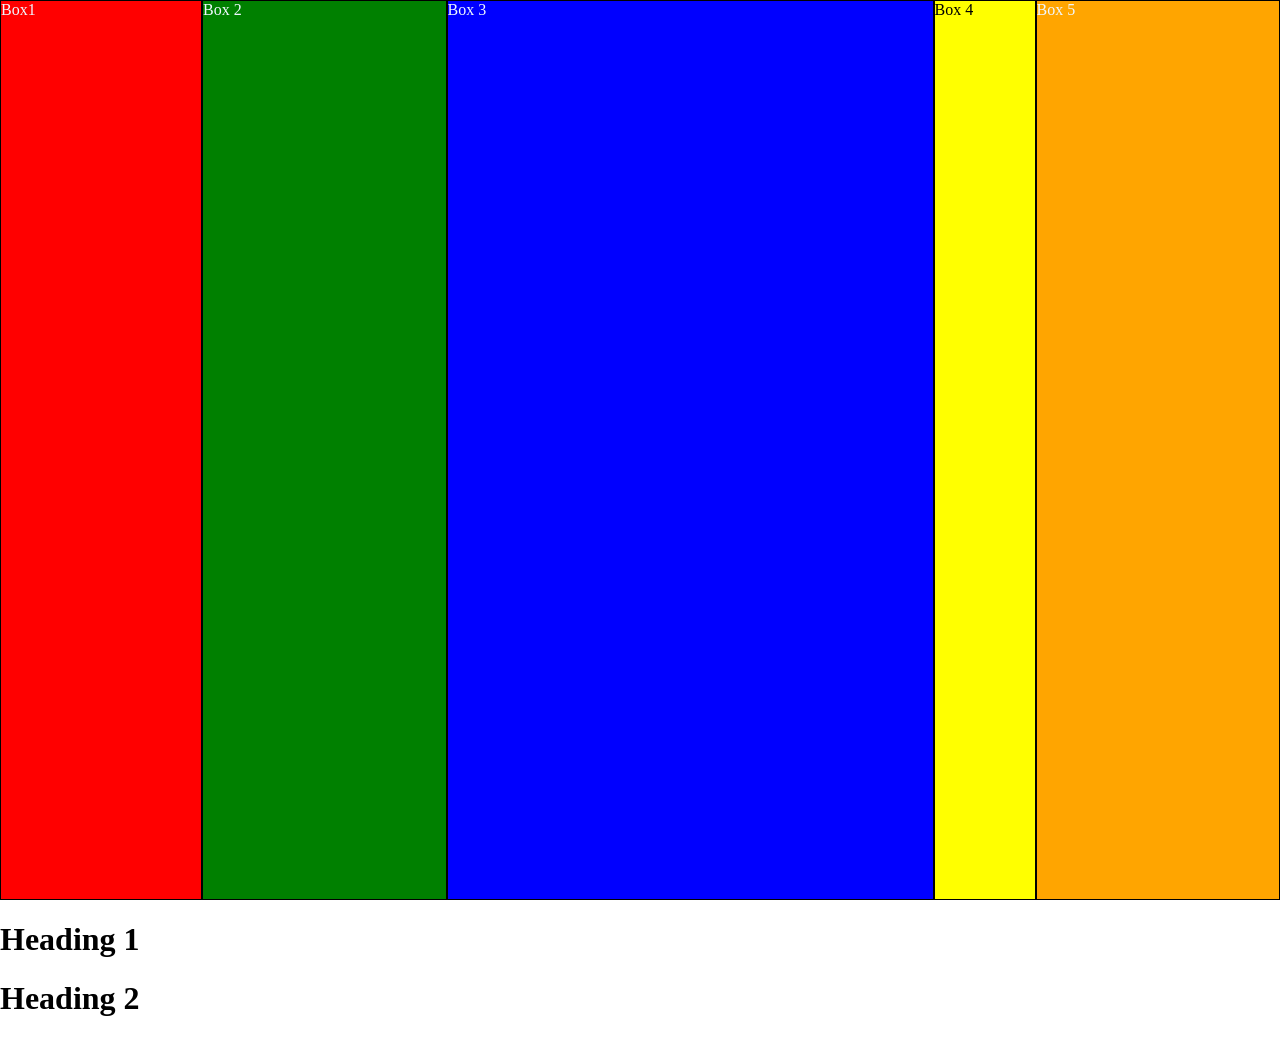
<file: src/pages/flexbox.html>
<!DOCTYPE html>
<html>
  <head>
    <title>Positioning Items</title>
    <meta charset="UTF-8" />
    <style>
      /*////////////////////
        // Positioning items
        //////////////////////

        Reset *
        Display: inline vs block
        https://www.w3schools.com/cssref/pr_class_display.asp

        Box-sizing
        https://www.w3schools.com/css/css3_box-sizing.asp

        Using percentages and max-width
        https://www.w3schools.com/cssref/css_units.asp

        Centering
        https://www.w3schools.com/css/css_align.asp

        Float and clear
        https://www.w3schools.com/cssref/pr_class_float.asp


        Absolute/Relative positioning
        https://www.w3schools.com/cssref/pr_class_position.asp


        Flexbox - https://www.w3schools.com/css/css3_flexbox.asp

        */

      * {
      }

      body {
        margin: 0;
      }

      #red {
        background-color: red;
        flex-basis: 200px;
      }
      #blue {
        background-color: blue;
        flex: 2;
      }
      #yellow {
        background-color: yellow;
        color: black;
        flex-basis: 100px;
      }
      #orange {
        background-color: orange;
        flex: 1;
      }
      #green {
        background-color: green;
        flex: 1;
        /* align-self: center; */
      }

      .clear {
        clear: both;
      }

      /* img */
      img {
      }

      /* container */
      .container {
      }

      /* relative and absolute positioning with blue */
      #blue {
      }

      .box {
        /* height: 100px; */
        /* width: 100px; */
        border: 1px solid black;
        color: aliceblue;
      }

      main {
        background-color: antiquewhite;
        height: 100vh;
        display: flex;
        flex-direction: row;
        justify-content: space-around;
        /* flex-wrap: wrap; */
        align-items: stretch;
        /* align-content: flex-start;
        gap: 10px; */
      }
    </style>
  </head>

  <body>
    <!-- parent -->
    <main>
      <!-- child items -->
      <div class="box" id="red">Box1</div>
      <div class="box" id="green">Box 2</div>
      <div class="box" id="blue">Box 3</div>
      <div class="box" id="yellow">Box 4</div>
      <div class="box" id="orange">Box 5</div>
    </main>
    <!-- Float continues, clearing -->

    <h1>Heading 1</h1>
    <h1>Heading 2</h1>

    <!-- Responsive images and centering -->
  </body>
</html>
</file>
